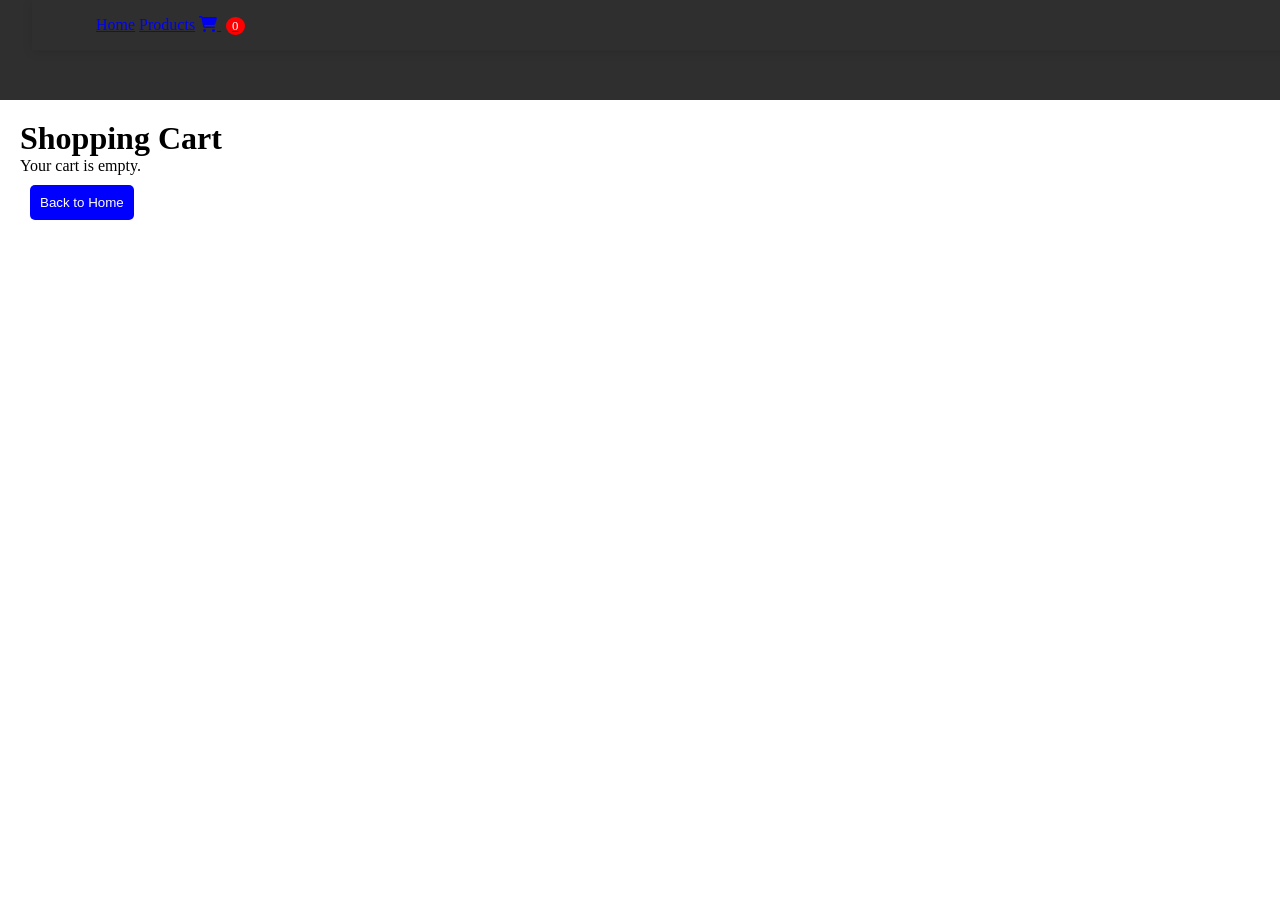
<file: highfashioncart.html>
<!DOCTYPE html>
<html lang="en">
<head>
    <meta charset="UTF-8">
    <meta name="viewport" content="width=device-width, initial-scale=1.0">
    <title>Shopping Cart</title>
    <link rel="stylesheet" href="highfashion.css">
    <link rel="stylesheet" href="https://cdnjs.cloudflare.com/ajax/libs/font-awesome/6.6.0/css/all.min.css" integrity="sha512-Kc323vGBEqzTmouAECnVceyQqyqdsSiqLQISBL29aUW4U/M7pSPA/gEUZQqv1cwx4OnYxTxve5UMg5GT6L4JJg==" crossorigin="anonymous" referrerpolicy="no-referrer" />
</head>
<body>
    <header>
        <nav class="navlink">
            <a href="highfashion.html"><i></i><span>Home</span></a>
            <a href="new Arrival.html"><i></i><span>Products</span></a>
            <a href="cart.html" id="cart-link"><i class="fas fa-shopping-cart"></i> <span id="cart-count">0</span></a>
        </nav>
    </header>

    <div style="padding: 20px;">
        <h1>Shopping Cart</h1>
        <div id="cart-items"></div>
        <a href="highfashion.html"><button style="padding: 10px; margin: 10px; background-color: blue; color: white; border: none; border-radius: 5px;">Back to Home</button></a>
    </div>

    <script>
        function loadCart() {
            const cart = JSON.parse(localStorage.getItem('cart')) || [];
            const cartCount = document.getElementById('cart-count');
            cartCount.textContent = cart.length;

            const cartItems = document.getElementById('cart-items');
            cartItems.innerHTML = '';
            if (cart.length === 0) {
                cartItems.innerHTML = '<p>Your cart is empty.</p>';
                return;
            }
            cart.forEach((item, index) => {
                const itemDiv = document.createElement('div');
                itemDiv.style.border = '1px solid #ccc';
                itemDiv.style.padding = '10px';
                itemDiv.style.margin = '10px 0';
                itemDiv.innerHTML = `
                    <img src="${item.img}" alt="${item.name}" width="100px">
                    <h3>${item.name}</h3>
                    <p>Price: ${item.price}</p>
                    <button onclick="removeFromCart(${index})">Remove</button>
                `;
                cartItems.appendChild(itemDiv);
            });
        }

        function removeFromCart(index) {
            const cart = JSON.parse(localStorage.getItem('cart')) || [];
            cart.splice(index, 1);
            localStorage.setItem('cart', JSON.stringify(cart));
            loadCart();
        }

        window.onload = loadCart;
    </script>
</body>
</html>
</file>
<file: highfashion.css>
* {
    box-sizing: border-box;
    padding: 0;
    margin: 0;
}

html {
    scroll-behavior: smooth;
}

header {
    display: flex;
    justify-content: space-between;
    align-items: center;
    margin: 0 auto;
    padding: 0 2rem;
    background-color: rgba(0, 0, 0, 0.815);
   height: 100px;
   flex-wrap: wrap;
    position: sticky;
    top: 0;
   z-index: 100;
}

header h1 {
    font-size: 1.8rem;
    font-weight: 700;
    color: #fff;
    font-family: cursive;
}

    /* Navbar */
    nav {
      /* background: #222; */
      padding: 1rem 5%;
      position: fixed;
      width: 100%;
      top: 0;
      z-index: 1000;
      box-shadow: 0 2px 10px rgba(0,0,0,0.1);
    }

    .nav-container {
      max-width: 1200px;
      margin: 0 auto;
      display: flex;
      justify-content: space-between;
      align-items: center;
    }

    .logo {
      color: white;
      font-size: 1.8rem;
      font-weight: bold;
    }

    /* Hamburger Button */
    .hamburger {
      display: none;
      flex-direction: column;
      cursor: pointer;
      gap: 5px;
      z-index: 1001;
    }

    .hamburger span {
      width: 30px;
      height: 3px;
      background: white;
      border-radius: 10px;
      transition: all 0.4s cubic-bezier(0.4, 0, 0.2, 1);
    }

    /* Menu */
    .menu {
      display: flex;
      gap: 2rem;
    }

    .menu a {
      color: white;
      text-decoration: none;
      font-weight: 900;
      font-size: 17px;
      transition: color 0.3s ease;
    }

    .menu a:hover {
      color: crimson;
    }

    /* Mobile Menu */
    .mobile-menu {
      position: fixed;
      top: 0;
      left: -100%;
      width: 100%;
      height: 100vh;
      background: #222;
      transition: left 0.5s cubic-bezier(0.4, 0, 0.2, 1);
      z-index: 999;
      display: flex;
      flex-direction: column;
      padding-top: 80px;
    }

    .mobile-menu.active {
      left: 0;
    }

    .mobile-menu a {
      color: white;
      padding: 1.2rem 5%;
      font-size: 1.3rem;
      text-decoration: none;
      border-bottom: 1px solid rgba(255,255,255,0.1);
      transition: all 0.3s ease;
    }

    .mobile-menu a:hover {
      background: rgba(255, 0, 0, 0.767);
      padding-left: 8%;
    }

    /* Hamburger Animation */
    .hamburger.active span:nth-child(1) {
      transform: rotate(45deg) translate(6px, 6px);
    }

    .hamburger.active span:nth-child(2) {
      opacity: 0;
      transform: scale(0.5);
    }

    .hamburger.active span:nth-child(3) {
      transform: rotate(-45deg) translate(7px, -7px);
    }

    /* Show hamburger on mobile */
    @media (max-width: 768px) {
      .hamburger {
        display: flex;
      }
     
      .menu {
        display: none;
      }
    .logo {
      color: white;
      font-size: 1.3rem;
      font-weight: bold;
    }
      .nav-container {
      max-width: 1200px;
      margin: 10px ;
      display: flex;
      justify-content: space-between;
      align-items: center;
    }

         .mobile-menu a {
      color: white;
      padding: 1.2rem 5%;
      font-size: 1rem;
      text-decoration: none;
      border-bottom: 1px solid rgba(255,255,255,0.1);
      transition: all 0.3s ease;
    }
    }

#cart-count {
    background-color:red;
    color: white;
    border-radius: 50%;
    padding: 2px 6px;
    font-size: 0.8rem;
    margin-left: 5px;
}

/* Hero Section */
.tex{
   margin: 10px;
   margin-top: 50px;

   h1{
   font-size: 7.5rem;
    font-weight: bold;
    color: black;
    font-family:Impact, Haettenschweiler, 'Arial Narrow Bold', sans-serif;
   }
}

.shop{
   width: 160px;
   padding: 10px 10px;
   border-radius: 10px;
   cursor: pointer;
   background-color: #333;

   h1{
      font-size: 20px;
      color: white;
      font-family: 'Times New Roman', Times, serif;
   }
}

.shop:hover{
   transition: transform 0.3s ease-in-out;
   background-color: rgba(165, 7, 7, 0.836);
   

   h1{
      color: white;
   }
}
.he{
   background-image: url(high1.png);
   background-repeat: no-repeat;
   background-size: cover;
   height: 35rem;
   /* background: white; */
}
.hero{
    display: flex;
    flex-wrap: wrap;
    justify-content: center;
   background: rgba(255, 255, 255, 0.548);
    padding: 10px;
    height: 35rem;
}

.tub {
       display: flex;
       flex-direction: column;
       justify-content: center;
       align-items: center;
       font-family: sans-serif;
       flex-wrap: wrap;
   }
   .put {
       text-align: center;
       font-weight: bold;
       font-size: 45px;
       color: white;
       margin-bottom: 5px;
       animation: jk 2s ease forwards;
       position: relative;
   }
   @keyframes jk {
       from {
           transform: translateX(-31%);
           opacity: 0;
       }
       to {
           transform: translateX(0%);
           opacity: 1;
       }
   }
   
.put img {
    background-repeat: no-repeat;
    background-size: cover;
    height: 30rem;
    width: 400px;
}

#slider{
 transition: 0.5s ease-in-out;
}


/* Product Section */
.port{
    padding: 10px;
    background-color:#333;
    border-start-start-radius: 10px;
   border-top-right-radius: 10px;
}

.add-to-cart{
   align-self: stretch;
   justify-content: center;
    border: none;
    color: #fff;
    background-color: crimson;
    font-size: 0.9rem;
    font-weight: bold;
    font-family: cursive;
     padding: 10px 20px;
    margin: 5px 0;
    cursor: pointer;
   border-radius: 20px;
   transition: transform 0.3s ease-in-out;
   width: 90%;
 }
.text {
    flex: 1;
    display: flex;
    flex-direction: column;
    justify-content: space-between;
    align-items: center;
    padding: 15px;
    min-height: 100px;
 }

.text b{
   color: white;
 }
 .add-to-cart:hover{
    background-color: green;
    border-radius: 20px;
    transition:0.4s ease-in-out;
 }
 
 .slide{
    text-align: center;
    margin-bottom: 0px;
    display: flex;
    justify-content: center;
    flex-wrap: wrap;
 }

 .slide-btn{
    justify-content: center;
    border: none;
    color: #000;
    background-color:white;
    font-size: 0.9rem;
    font-weight: bold;
    font-family: cursive;
     padding: 10px 20px;
    margin: 5px;
    cursor: pointer;
   border-radius: 20px;
   transition: transform 0.3s ease-in-out; 
 }

 .slide-btn:hover{
   background-color:#ccc ;
   color: #333;
 }

 .category-wrapper{
    width: 100%;
    overflow: hidden;
 }

 .slider{
    display: flex;
    transition: transform 0.5s ease;
 }

.row{
    display: flex;
    align-items: stretch;
    gap: 10px;
    width: 100%;
 }

.product{
    flex: 1;
    margin: 10px;
    display: flex;
    flex-direction: column;
    height: 470px;
    min-height: 470px;
 }

.contain{
    flex: 0 0 70%;
    width: 305px;
    max-width: 305px;
    height: auto;
    border-radius: 10px;
    border-left: 3px solid crimson;
    background: #ccc;
    display: flex;
    align-items: center;
    justify-content: center;
    overflow: hidden;
    position: relative;
 }
 
.contain img{
  height: 100%;
  width: 100%;
  object-fit: cover;
  background-repeat: no-repeat;
 }
 

 /* About Section */
 .you{
    background-color: rgb(161, 24, 14);

    h2{
      color: white;
      text-align: center;
      font-size: 2rem;
    }
 }
 .rahman{
   display: flex;
   flex-wrap: wrap;
   gap: 20px;
   justify-content: space-between;
   padding: 10px;
 }
 .about{
    width: 70%;
 }
 .jago{
    width: 350px;
    height: 400px;
 }

 .jago img{
    background-repeat: no-repeat;
    background-size: cover;
    /* background-image: url(model.png); */
    width: 350px;
    height: 400px;
 }
   .more{
      display: none;
   }
   #readBtn{
    background-color: black;
    color: white;
      margin-top: 10px;
      padding: 5px 10px;
      cursor: pointer;
      border: none;
   }
   .the, .more{
    color: white;
    font-size: 16px;
    text-indent:20px ;
   }


 /* contact section */
 .contact{
    display: flex;
    flex-wrap: wrap;
    justify-content: space-between;
 }
 .address{

 }

 /* footer section */
   footer {
    background-color: #fff;
    text-align: center;
    padding: 1rem 0;
    width: 100%;
   } 

   .contact{
      background-color: black;
      justify-content: space-evenly;
      color: white;
   }
   .foot{
        display: flex;
        justify-content: space-around;

        h4{
            color: crimson;
            font-size: 20px;
            font-weight: bolder;
        }
      }

      .fot{
        color: #000;
        line-height: 30px;
      }

/* Chat Button */
.chat .do {
  position: fixed;
  bottom: 2rem;
  right: 5rem;
  background: #ccc;
  border: 2px solid black;
  padding: 0.7rem;
  border-radius: 50%;
  cursor: pointer;
  font-size: 1.5rem;
  box-shadow: 0 4px 8px rgba(0,0,0,0.3);
  z-index: 1000;
}

      .media{
       margin: auto;
       display: flex;
       justify-content: center;
      }
      .media p{
        margin: 10px;
        font-style:italic;
        font-size: 20px;
        font-weight: 900;
         color: black; 
         cursor: pointer;
        transition: transform 0.3s ease-in-out;
      }

      .face:hover{
        color: navy;
        transition: 0.4s ease-in-out;
      }
        .insta:hover{
        color: red;
        transition: 0.4s ease-in-out;
      }
        .link:hover{
        color: green;
        transition: 0.4s ease-in-out;
      }
        .x:hover{
        color: navy;
        transition: 0.4s ease-in-out;
      }



 /* Responsive Section */
 @media(max-width:768px){
   /* hero section */
 .tex{
   margin: 10px;
   margin-top: 150px;

   h1{
   font-size: 2.7rem;
    font-weight: bold;
    color: black;
    font-family:Impact, Haettenschweiler, 'Arial Narrow Bold', sans-serif;
   }
}

.shop{
   width: 160px;
   padding: 10px 10px;
   border-radius: 10px;
   cursor: pointer;
   background-color: #333;

   h1{
      font-size: 20px;
      color: white;
      font-family: 'Times New Roman', Times, serif;
   }
}

.shop:hover{
   transition: transform 0.3s ease-in-out;
   background-color: rgba(165, 7, 7, 0.836);
   

   h1{
      color: white;
   }
}

.hero{
   margin-top: 60px;
}
   
.put img {
    background-repeat: no-repeat;
    background-size: cover;
    height: 25rem;
    width: 300px;
}

#slider{
 transition: 0.5s ease-in-out;
}


    /* About Section */
  .you{
 display: flex;
 flex-wrap: wrap;
 background-color: black;
 gap: 20px;
 justify-content: center;
 }
     .jago{
    width: 350px;
    height: 400px;
    /* background-color: white; */
 }
 .rahman{

 }

 /* Product section */
.contain{
    flex: 0 0 70%;
    width: 250px;
    max-width: 250px;
    height: auto;
    border-radius: 10px;
    border-left: 3px solid crimson;
    background: #ccc;
    display: flex;
    align-items: center;
    justify-content: center;
    overflow: hidden;
    position: relative;
 }

 
/* Chat Button */
.chat .do {
  position: fixed;
  bottom: 2rem;
  right: 1rem;
  background: #ccc;
  border: 2px solid black;
  padding: 0.4rem;
  border-radius: 50%;
  cursor: pointer;
  font-size: 1.3rem;
  box-shadow: 0 4px 8px rgba(0,0,0,0.3);
  z-index: 1000;
}
 
 }

@media(max-width:480px){
   /* Nav section */
       .nav-container {
      max-width: 1200px;
      margin: 10px ;
      display: flex;
      justify-content: space-between;
      align-items: center;
    }
   /* hero section */
 .tex{
   margin: 10px;
   margin-top: 150px;

   h1{
   font-size: 2.3rem;
    font-weight: bold;
    color: black;
    font-family:Impact, Haettenschweiler, 'Arial Narrow Bold', sans-serif;
   }
}

.shop{
   width: 160px;
   padding: 10px 10px;
   border-radius: 10px;
   cursor: pointer;
   background-color: #333;

   h1{
      font-size: 20px;
      color: white;
      font-family: 'Times New Roman', Times, serif;
   }
}

.shop:hover{
   transition: transform 0.3s ease-in-out;
   background-color: rgba(165, 7, 7, 0.836);
   

   h1{
      color: white;
   }
}

.hero{
   margin-top: 60px;
}
   
.put img {
    background-repeat: no-repeat;
    background-size: cover;
    height: 20rem;
    width: 150px;
}

#slider{
 transition: 0.5s ease-in-out;
}


    /* About Section */
  .you{
 display: flex;
 flex-wrap: wrap;
 background-color: black;
 gap: 20px;
 justify-content: center;
 }
     .jago{
    width: 350px;
    height: 400px;
    /* background-color: white; */
 }
 .rahman{

 }

 /* Product section */
 .product{
   margin: 4px;
 }
.contain{
    flex: 0 0 70%;
    width: 170px;
    max-width: 170px;
    height: auto;
    border-radius: 10px;
    border-left: 3px solid crimson;
    background: #ccc;
    display: flex;
    align-items: center;
    justify-content: center;
    overflow: hidden;
    position: relative;
 }

 /* footer section */
   footer {
    background-color: #fff;
    text-align: center;
    padding: 1rem 0;
    width: 100%;
   } 

   .contact{
      background-color: black;
      justify-content: space-evenly;
      color: white;
   }
   .foot{
        display: flex;
        justify-content: space-around;

        h4{
            color: crimson;
            font-size: 15px;
            font-weight: bolder;
        }
      }

      .fot{
        color: #000;
        line-height: 30px;
        font-size:13px ;
      }

/* Chat Button */
.chat .do {
  position: fixed;
  bottom: 2rem;
  right: 1rem;
  background: #ccc;
  border: 2px solid black;
  padding: 0.4rem;
  border-radius: 50%;
  cursor: pointer;
  font-size: 1.3rem;
  box-shadow: 0 4px 8px rgba(0,0,0,0.3);
  z-index: 1000;
}

.media{
 margin: auto;
 display: flex;
 justify-content: center;
}
.media p{
  margin: 10px;
  font-style:italic;
  font-size: 15px;
  font-weight: 900;
   color: black; 
   cursor: pointer;
  transition: transform 0.3s ease-in-out;
}

 }
</file>
